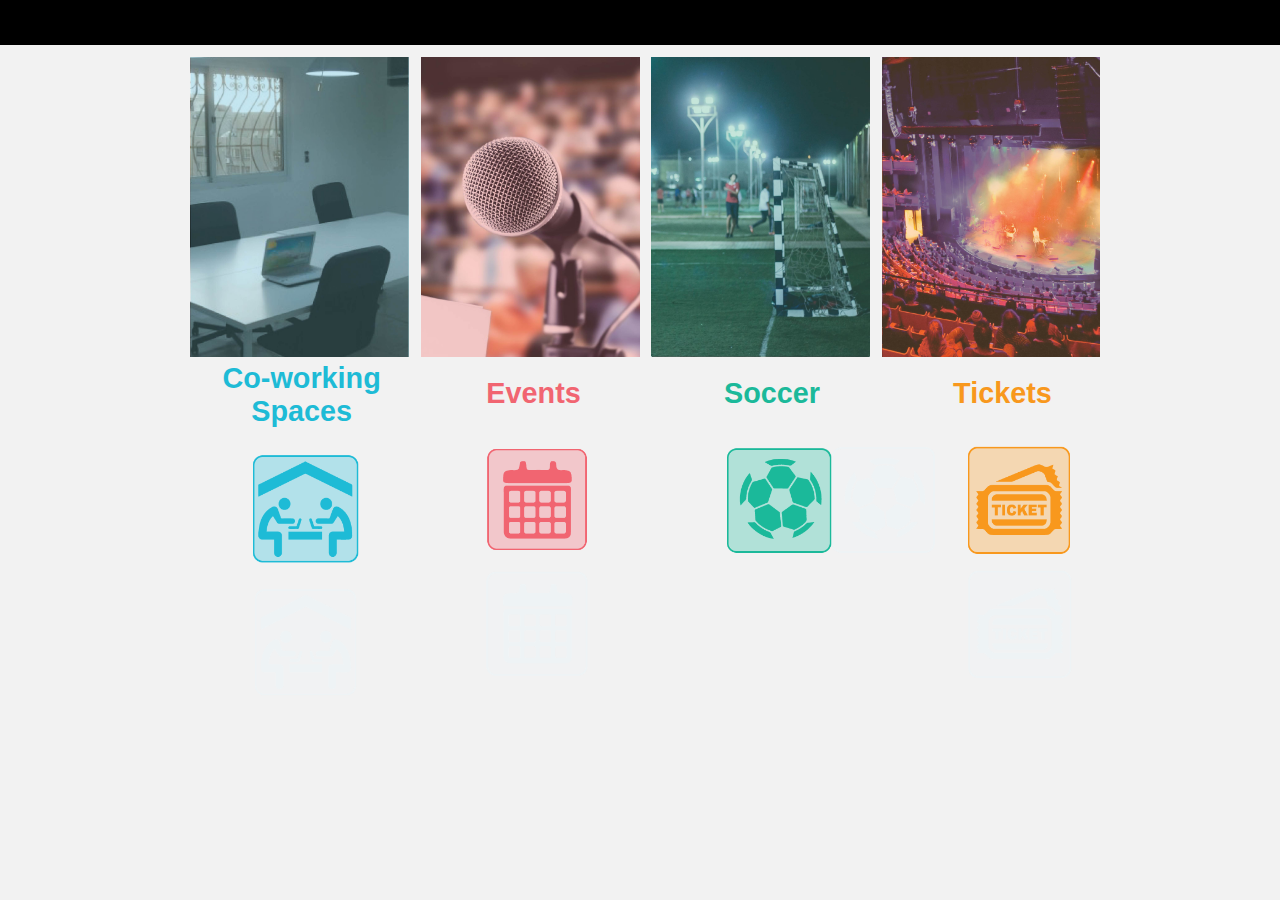
<file: tracks.html>
<!DOCTYPE html>
<html>
<head>
	<title>Tracks</title>
	<meta name="viewport" content="width=device-width, initial-scale=1">
	<meta http-equiv="Content-Type" content="text/html;charset=UTF-8">
	<link rel="stylesheet" href="assets/fonts/font-awesome/css/font-awesome.min.css">
	<link rel="stylesheet" href="css/tracks.css">
</head>
<body>
<div class="header"></div>
<div class="tracks"><div class="part-1">
<div class="tickets">
	<div class="photo"></div>
	<div class="ticket">
	<h2>Tickets</h2>
		<a href="#"><img src="designs/tracks-04.png"></a>
		<img src="designs/inverted-05.png">
		<a href="#"><p id="button">Explore</p></a>
	</div>
</div>
<div class="soccer">
<div class="photo"></div>
<div class="soccer-icon">
	<h2>Soccer</h2>
	<a href="#"><img src="designs/tracks-03.png"></a>
	<img src="designs/inverted-04.png">
	<a href="#"><p id="button">Explore</p></a>
</div>
</div>
</div>
<div class="part-2">
<div class="events">
	<div class="photo"></div>
	<div class="event-icon">
		<h2>Events</h2>
		<a href="#"><img src="designs/tracks-02.png"></a>
		<img src="designs/inverted-03.png">
		<a href="#"><p id="button">Explore</p></a>
	</div>
</div>
<div class="spaces">
	<div class="photo"></div>
	<div class="spaces-icon">
		<h2>Co-working Spaces</h2>
		<a href="#"><img src="designs/tracks-01.png"></a>
		<img src="designs/inverted-01.png">
		<a href="#"><p id="button">Explore</p></a>
	</div>
</div>
</div>
</div>

</body>
</file>
<file: css/tracks.css>
html body {
	margin:0;
	padding: 0;
}
/* ----------- 1600-1200 ----------- */
@media screen 
  and (min-width: 1200px) 
  and (max-width: 1600px) { 
  	body{
background-color: #f2f2f2;
/*overflow: hidden;*/
min-height: : 800px;
overflow-y:scroll; 
  	}
    #button{
      display: none;
    }

  	.header{
  		width:100%;
  		height:5vh;
  		background-color: black;
  	} 

  	.tracks{
  		width:90%;
  		display: block;
  		height: 90vh;
  		/*overflow: hidden;*/
      margin-right: 250px;
      margin-left: -50px;
  	}

  	.tickets{
  		width:20%;
  		height: 90%;
  		/*overflow: hidden;	*/
  		float: right;
  	}

  	.tickets .photo{
  		background-image: url("../designs/pic-04.jpg");
  		background-size:cover;
  	  	background-position: 50% 50%;
  		width: 95%;
  		height: 300px;
  		margin:5% 0 0 10px ;
  }

  .ticket{
  	  	width:90%;
  	height:100px;
  	margin: 0 0 0 40%;
  	  }
  	  .ticket img{
  	  	  width:110px;
    height:110px;
    margin: 10px 10px 0 0;
  	  }
  	  .ticket h2{
  	  	margin: 20px 70px 25px -60px ;
  	  	text-align: center;
  	  	font-family: 'RockoFLF' , sans-serif ;
  	  	color:#F8981D;
  	  	font-weight: 350%;
  	  	font-size: 180%
  	  }
  	  .soccer{
  	  	width:20%;
  		height: 90%;
  		/*overflow: hidden;	*/
  		float: right;
  	  }
  	  .soccer .photo{
  	  	background-image: url("../designs/pic-03.jpg");
  	  	background-size:cover;
  	  	background-position: 50% 50%;
  		width: 95%;
  		height: 300px;
  		margin:5% 0 0 10px ;
  }

  .soccer-icon{
  	width:90%;
  	height:150px;
  	margin: 0 0 0 40%;
  }
  .soccer-icon img{
  	  	  width:110px;
    height:110px;
    margin: 10px 0 0 -10px;
  }

.soccer-icon h2{
  	  	margin: 20px 70px 25px -60px ;
  	  	text-align: center;
  	  	font-family: 'RockoFLF' , sans-serif ;
  	  	color:#1BB99A;
  	  	font-weight: 350%;
  	  	font-size: 180%
  	  }
      .events{
          width:20%;
      height: 90%;
     /* overflow: hidden; */
      float: right;
      }
      .events .photo{
        background-image: url("../designs/pic-02.jpg");
        background-size:cover;
        background-position: 50% 50%;
      width: 95%;
      height: 300px;
      margin:5% 0 0 10px ;
      }
      .events-icon{
        width:90%;
    height:100px;
    margin: 0 0 0 0;
      }
      .event-icon h2{
    margin: 20px 0 25px 15px ;
        text-align: center;
        font-family: 'RockoFLF' , sans-serif ;
        color:#F16571;
        font-weight: 350%;
        font-size: 180%
      }
      .event-icon img{
          width:110px;
    height:110px;
    margin: 10px 0 0 70px;
      }

.spaces{
          width:20%;
      height: 90%;
      /*overflow: hidden; */
      float: right;
      }
      .spaces .photo{
        background-image: url("../designs/pic-01.jpg");
        background-size:cover;
        background-position: 50% 50%;
      width: 95%;
      height: 300px;
      margin:5% 0 0 10px ;
      }
      .spaces-icon{
        width:90%;
    height:00px;
    margin: -5px 0 0 0;
      }
      .spaces-icon h2{
    margin: 10px 0 5px 35px ;
        text-align: center;
        font-family: 'RockoFLF' , sans-serif ;
        color:#1EBBD6;
        font-weight: 350%;
        font-size:180%
      }
      .spaces-icon img{
          width:110px;
    height:110px;
    margin: 20px 0 0 70px;
      }
  }

  /* ----------- 1200px-640px ----------- */
@media screen 
  and (min-width: 640px) 
  and (max-width: 1200px) {
	body{background: white;
   /* overflow: hidden;*/
   overflow-y:scroll; 
	}
  .tracks{
    width:100%;
    height:500px;
    background-color: white;
    /*overflow: hidden;*/
    display: block;
    float: right;
   
  }
	.spaces{
    width:23%;
    height: 85%;
    background-color:#1EBBD6;
    float:right;
    margin: 25px 10px 10px 10px;
  }
  .tickets{
width:23%;
    height: 85%;
    background-color:#F8981D;
    float:right;
    margin: 25px 10px 10px 10px;
  }
  .events{
    width:23%;
    margin: 25px 10px 10px 10px;
    height: 85%;
    background-color:#F16571;
    float:right;
  }
  .soccer{
    width:23%;
    margin: 25px 10px 10px 10px;
    height: 85%;
    background-color:#1BB99A;
    float:right;
  }
  .ticket a img{
  display: none;
}
.soccer-icon a img{
  display: none;
}
.event-icon a img{
  display: none;
}
.spaces-icon a img{
  display: none;
}
.ticket h2{
    text-align: center;
        font-family: 'RockoFLF' , sans-serif ;
        color:white;
        font-weight: 300%;
        font-size: 150%;
}
.event-icon h2{
    text-align: center;
        font-family: 'RockoFLF' , sans-serif ;
        color:white;
        font-weight: 300%;
        font-size: 150%;
}
.soccer-icon h2{
    text-align: center;
        font-family: 'RockoFLF' , sans-serif ;
        color:white;
        font-weight: 300%;
        font-size: 150%;
        
}
.spaces-icon h2{
    text-align: center;
        font-family: 'RockoFLF' , sans-serif ;
        color:white;
        font-weight: 300%;
        font-size: 150%;
        
}
.ticket img {
  margin: 35px 30% ;
  width:50%;
  height: 50%;
 min-width: 30%;
  max-width: 40%;}

.soccer-icon  img {
  margin:35px 30% ;
  width:50%;
  height: 50%;
   min-width: 30%;
  max-width: 40%;
}
.event-icon  img {
  margin:35px 30% ;
  width:50%;
  min-width: 30%;
  max-width: 40%;
  height: 50%;
}
.spaces-icon  img {
  margin: 35px 30%;
   min-width: 30%;
  max-width: 40%;
 width:50%;
  height: 50%;
}
#button{

  color:white;
  border: 2px solid white;
text-align: center;
 font-family: 'RockoFLF' , sans-serif ;
 font-weight: 200%;
 font-size: 120%;
width: 60%;
height: 40px;
 padding-top: 12px;
margin:30px auto;
}
.spaces-icon #button {
  margin-top : 35px ;
}
a{
  text-decoration: none;
}

}

/* ----------- 640px-320px ----------- */
@media screen 
  and (min-width: 320px) 
  and (max-width: 640px) {
	body{background: white;
    overflow: scroll;
    /*overflow: hidden;*/
  }
  .tracks{
    width:100%;
    height:100%;
    background-color: white;
  /*  overflow: hidden;*/
    display: block;
    margin-left: -10px;
  }
  .part-1{
    width:100%;
    height: 50%;
    display: block;
  }
  .part-2{
 width:100%;
    height: 50%;
    display: block;
  
  }
  .spaces{
    width:45%;
    height:350px;
    background-color:#1EBBD6;
    float:right;
    margin: 25px 10px 10px 0;
  }
  .tickets{
width:45%;
    height:350px;
    background-color:#F8981D;
    float:right;
    margin: 25px 10px 10px 0;
  }
  .events{
    width:45%;
    height:350px;
    margin: 25px 10px 10px 0;
        background-color:#F16571;
    float:right;
  }
  .soccer{
   width:45%;
    height:350px;
    margin: 25px 10px 10px 0;
    background-color:#1BB99A;
    float:right;
  }
.ticket a img{
  display: none;
}
.soccer-icon a img{
  display: none;
}
.event-icon a img{
  display: none;
}
.spaces-icon a img{
  display: none;
}
.ticket h2{
    text-align: center;
        font-family: 'RockoFLF' , sans-serif ;
        color:white;
        font-weight: 350%;
        font-size: 170%
}
.event-icon h2{
    text-align: center;
        font-family: 'RockoFLF' , sans-serif ;
        color:white;
        font-weight: 350%;
        font-size: 170%
}
.soccer-icon h2{
    text-align: center;
        font-family: 'RockoFLF' , sans-serif ;
        color:white;
        font-weight: 350%;
        font-size: 170%
}
.spaces-icon h2{
    text-align: center;
        font-family: 'RockoFLF' , sans-serif ;
        color:white;
        font-weight: 350%;
        font-size: 170%
}
.ticket img {
  margin: 15% 30% ;
  width:75px;
  height: 75px;
}
.soccer-icon  img {
 margin: 15% 30% ;
  width:75px;
  height: 75px;
}
.event-icon  img {
 margin: 20% 30% ;
  width:75px;
  height: 75px;
}
.spaces-icon  img {
 margin: 5% 30% ;
  width:75px;
  height: 75px;
}
#button{
  color:white;
  border: 2px solid white;
text-align: center;
 font-family: 'RockoFLF' , sans-serif ;
 font-weight: 200%;
 font-size: 100%;
width: 75px;
height: 20px;
 padding: 2%;
margin: auto;}
.spaces-icon #button {
  margin-top : 15% ;
}
a{
  text-decoration: none;
}
}
</file>
